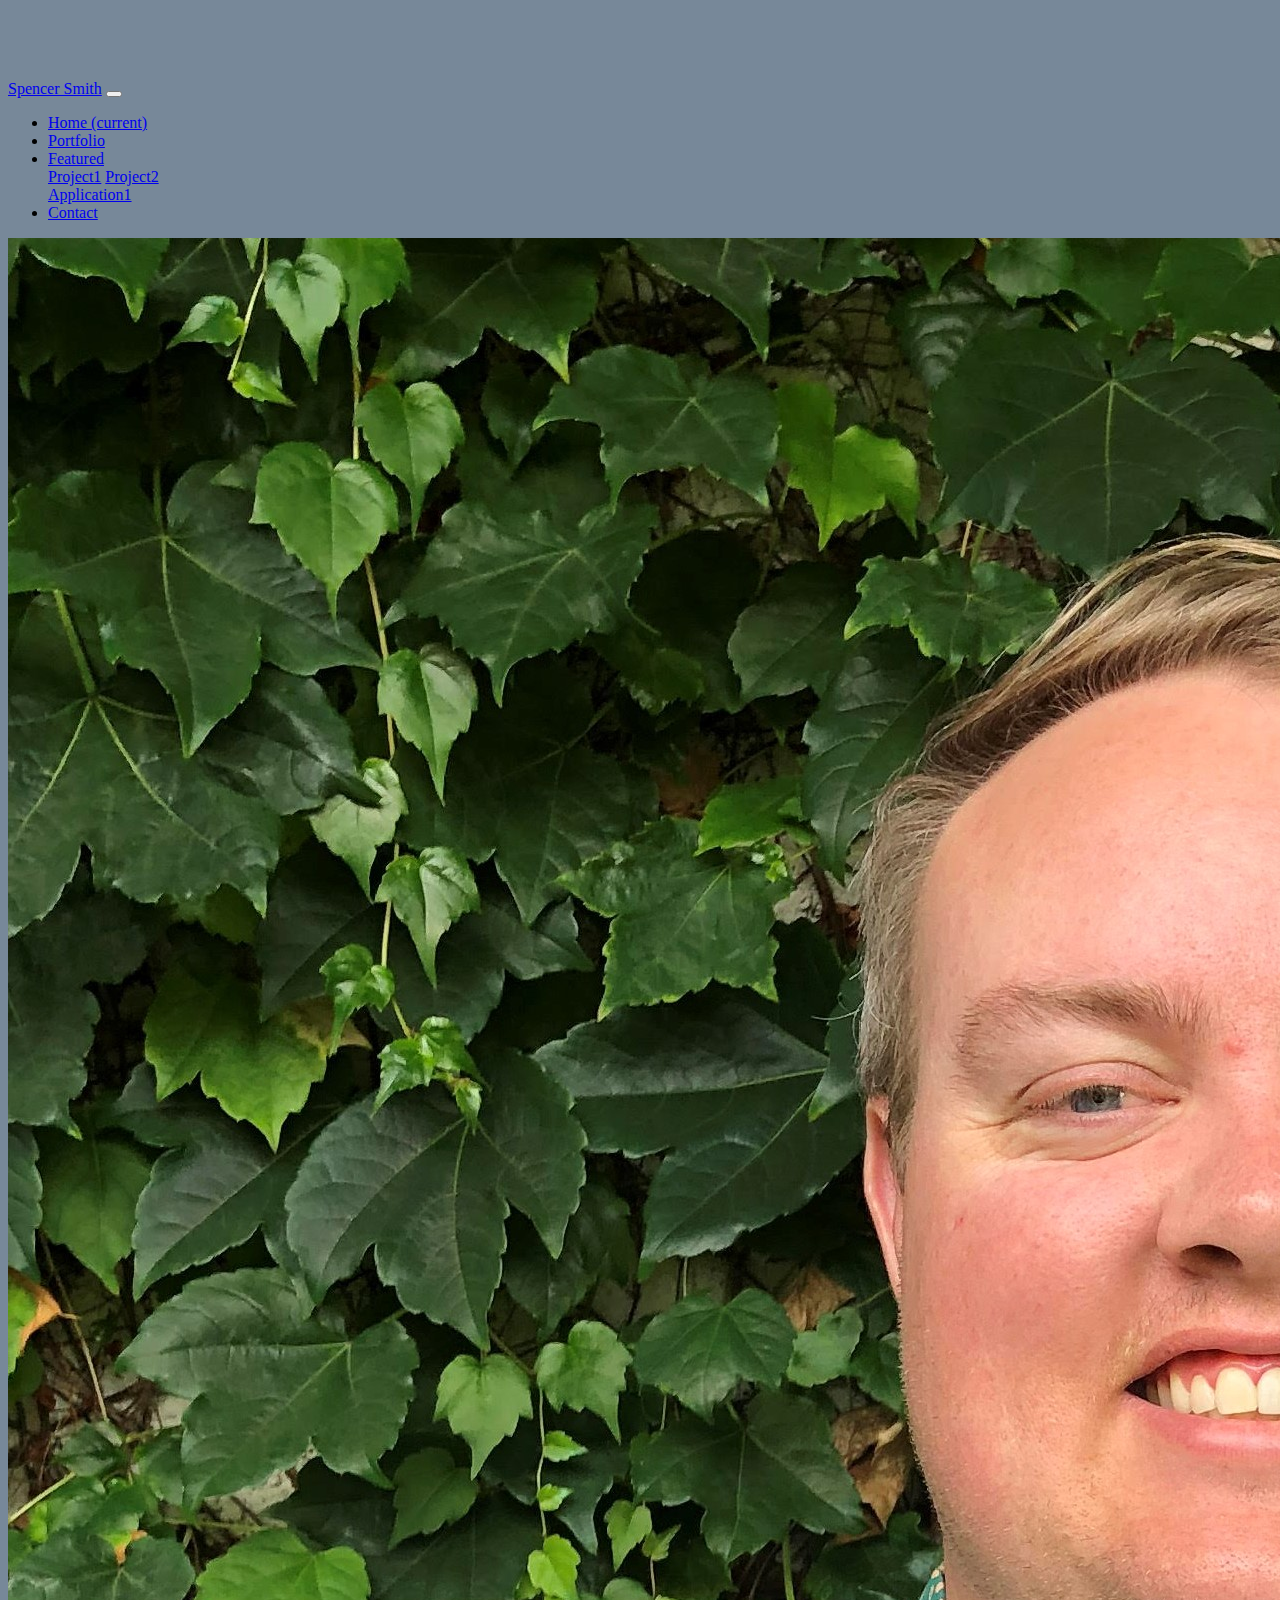
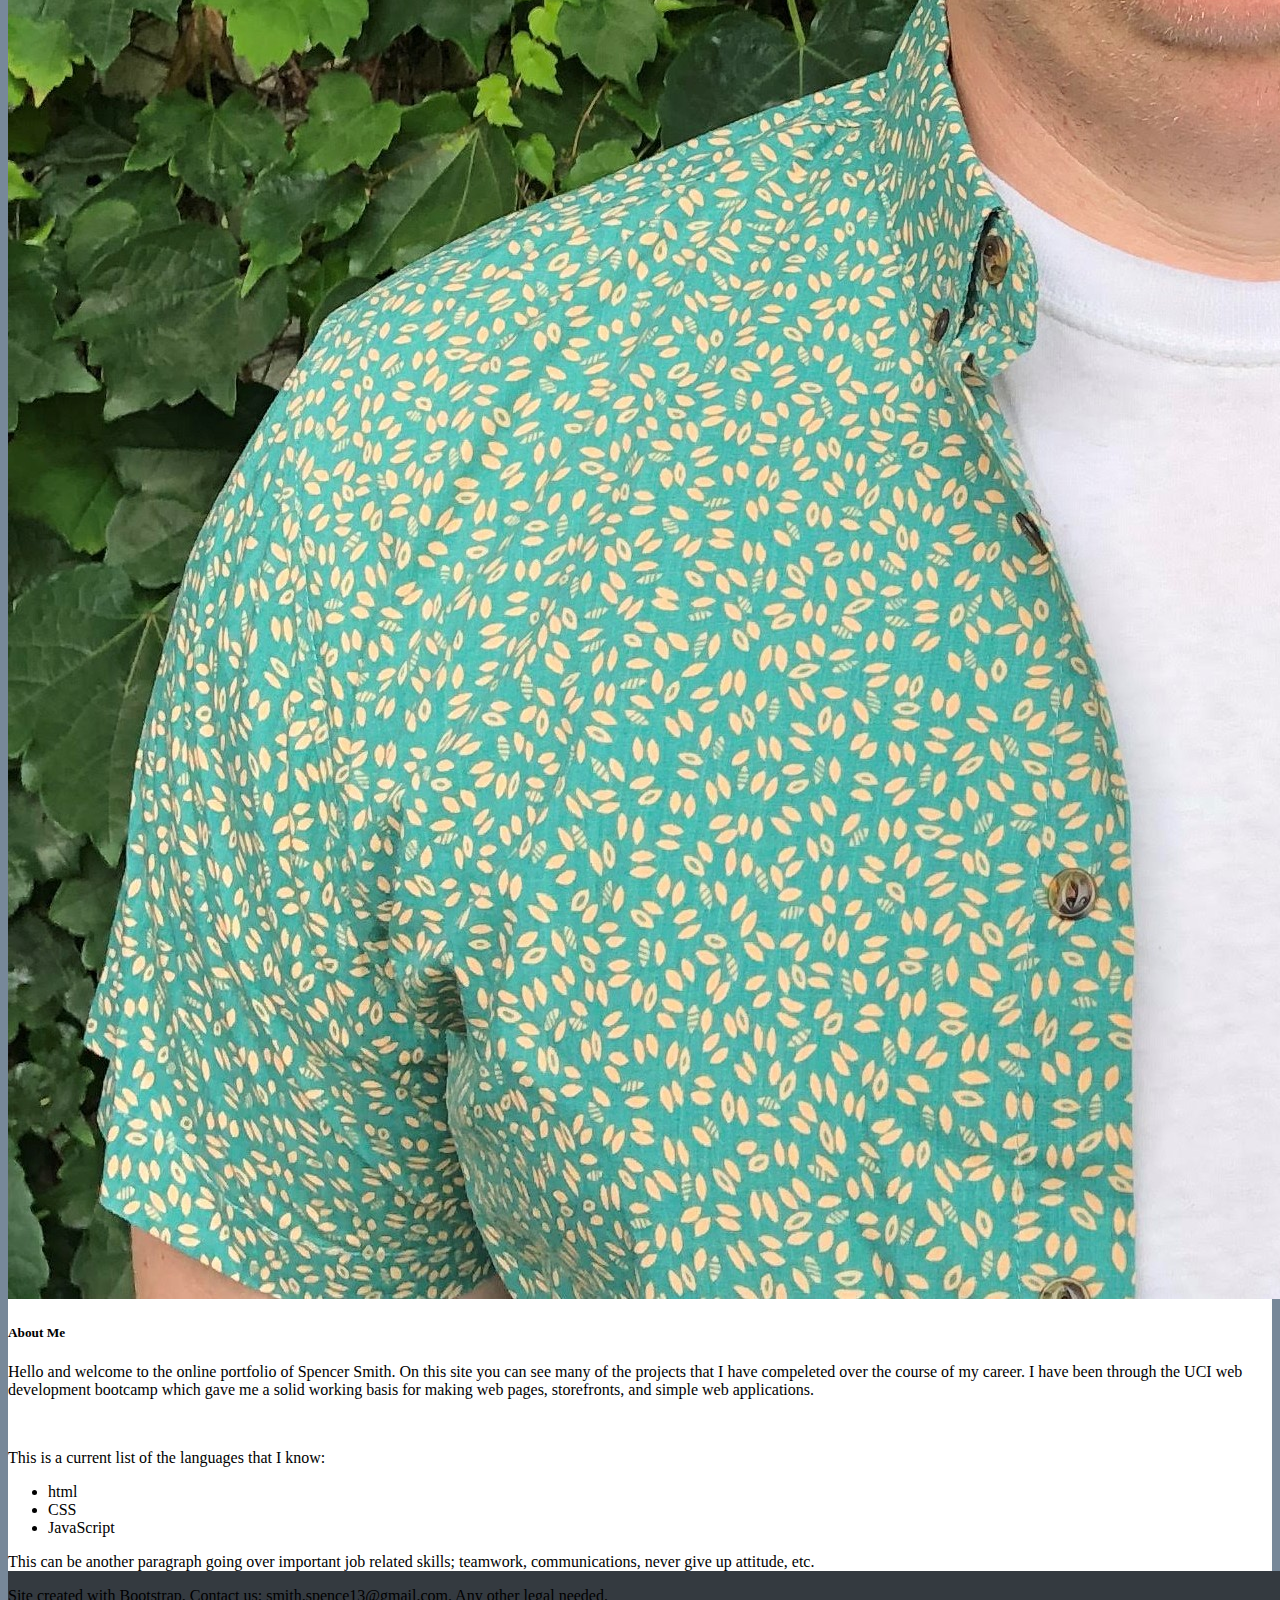
<file: index.html>
<!doctype html>
<html lang="en">
  <head>
    <!-- Required meta tags -->
    <meta charset="utf-8">
    <meta name="viewport" content="width=device-width, initial-scale=1, shrink-to-fit=no">

    <!-- Bootstrap CSS -->
    <link rel="stylesheet" href="https://stackpath.bootstrapcdn.com/bootstrap/4.5.0/css/bootstrap.min.css" integrity="sha384-9aIt2nRpC12Uk9gS9baDl411NQApFmC26EwAOH8WgZl5MYYxFfc+NcPb1dKGj7Sk" crossorigin="anonymous">
    <link rel="stylesheet" type="text/css" href="assets/style1.css">

    <title>Project Portfolio</title>
  </head>
  <body>
    <header class="container-fluid">
        <!-- Navbar content -->
        <nav class="navbar navbar-expand-lg fixed-top navbar-dark bg-dark">
            <a class="navbar-brand" href="#">Spencer Smith</a>
            <button class="navbar-toggler" type="button" data-toggle="collapse" data-target="#navbarSupportedContent" aria-controls="navbarSupportedContent" aria-expanded="false" aria-label="Toggle navigation">
                <span class="navbar-toggler-icon"></span>
            </button>
         
            <div class="collapse navbar-collapse" id="navbarSupportedContent">
                <ul class="navbar-nav mr-auto">
                    <li class="nav-item active">
                        <a class="nav-link" href="index.html">Home <span class="sr-only">(current)</span></a>
                    </li>
                    <li class="nav-item">
                        <a class="nav-link" href="portfolio.html">Portfolio</a>
                    </li>
                    <li class="nav-item dropdown">
                        <a class="nav-link dropdown-toggle" href="#" id="navbarDropdown" role="button" data-toggle="dropdown" aria-haspopup="true" aria-expanded="false">
                            Featured
                        </a>
                        <div class="dropdown-menu" aria-labelledby="navbarDropdown">
                            <a class="dropdown-item" href="#">Project1</a>
                            <a class="dropdown-item" href="#">Project2</a>
                            <div class="dropdown-divider"></div>
                            <a class="dropdown-item" href="#">Application1</a>
                        </div>
                    </li>
                    <li class="nav-item">
                        <a class="nav-link" href="contact.html">Contact</a>
                    </li>
                </ul>
                <!--<form class="form-inline my-2 my-lg-0">
                <input class="form-control mr-sm-2" type="search" placeholder="Search" aria-label="Search">
                <button class="btn btn-outline-info my-2 my-sm-0" type="submit">Search</button>
                </form>-->
            </div>
        </nav>
    </header>

    <section class="container-fluid">
        <article class="media rounded" id="about">
            <img src="assets/profile_pic1.jpg" id="profile1" class="align-self-start mr-3 rounded w-25 h-25" alt="Picture of Spencer">
            <div class="media-body">
                <!--This section is going to be in flux and easily can be changed on the fly-->
                <h5 class="mt-0">About Me</h5>
                <p>Hello and welcome to the online portfolio of Spencer Smith. On this site you can see many of the projects that I have compeleted over the course of my career. I have been through the UCI web development bootcamp which gave me a solid working basis for making web pages, storefronts, and simple web applications.</p>
                <br>
                <p>This is a current list of the languages that I know:</p>
                <ul>
                    <li>html</li>
                    <li>CSS</li>
                    <li>JavaScript</li>
                </ul>
                <p>This can be another paragraph going over important job related skills; teamwork, communications, never give up attitude, etc.</p>
            </div>
        </article>
    </section>

    <footer id="footer">
        <div class="container">
            <span class="text-muted">Site created with Bootstrap. Contact us: smith.spence13@gmail.com. Any other legal needed.</span>
        </div>
    </footer>
    <!-- Optional JavaScript -->
    <!-- jQuery first, then Popper.js, then Bootstrap JS -->
    <script src="https://code.jquery.com/jquery-3.5.1.slim.min.js" integrity="sha384-DfXdz2htPH0lsSSs5nCTpuj/zy4C+OGpamoFVy38MVBnE+IbbVYUew+OrCXaRkfj" crossorigin="anonymous"></script>
    <script src="https://cdn.jsdelivr.net/npm/popper.js@1.16.0/dist/umd/popper.min.js" integrity="sha384-Q6E9RHvbIyZFJoft+2mJbHaEWldlvI9IOYy5n3zV9zzTtmI3UksdQRVvoxMfooAo" crossorigin="anonymous"></script>
    <script src="https://stackpath.bootstrapcdn.com/bootstrap/4.5.0/js/bootstrap.min.js" integrity="sha384-OgVRvuATP1z7JjHLkuOU7Xw704+h835Lr+6QL9UvYjZE3Ipu6Tp75j7Bh/kR0JKI" crossorigin="anonymous"></script>
  </body>
</html>
</file>
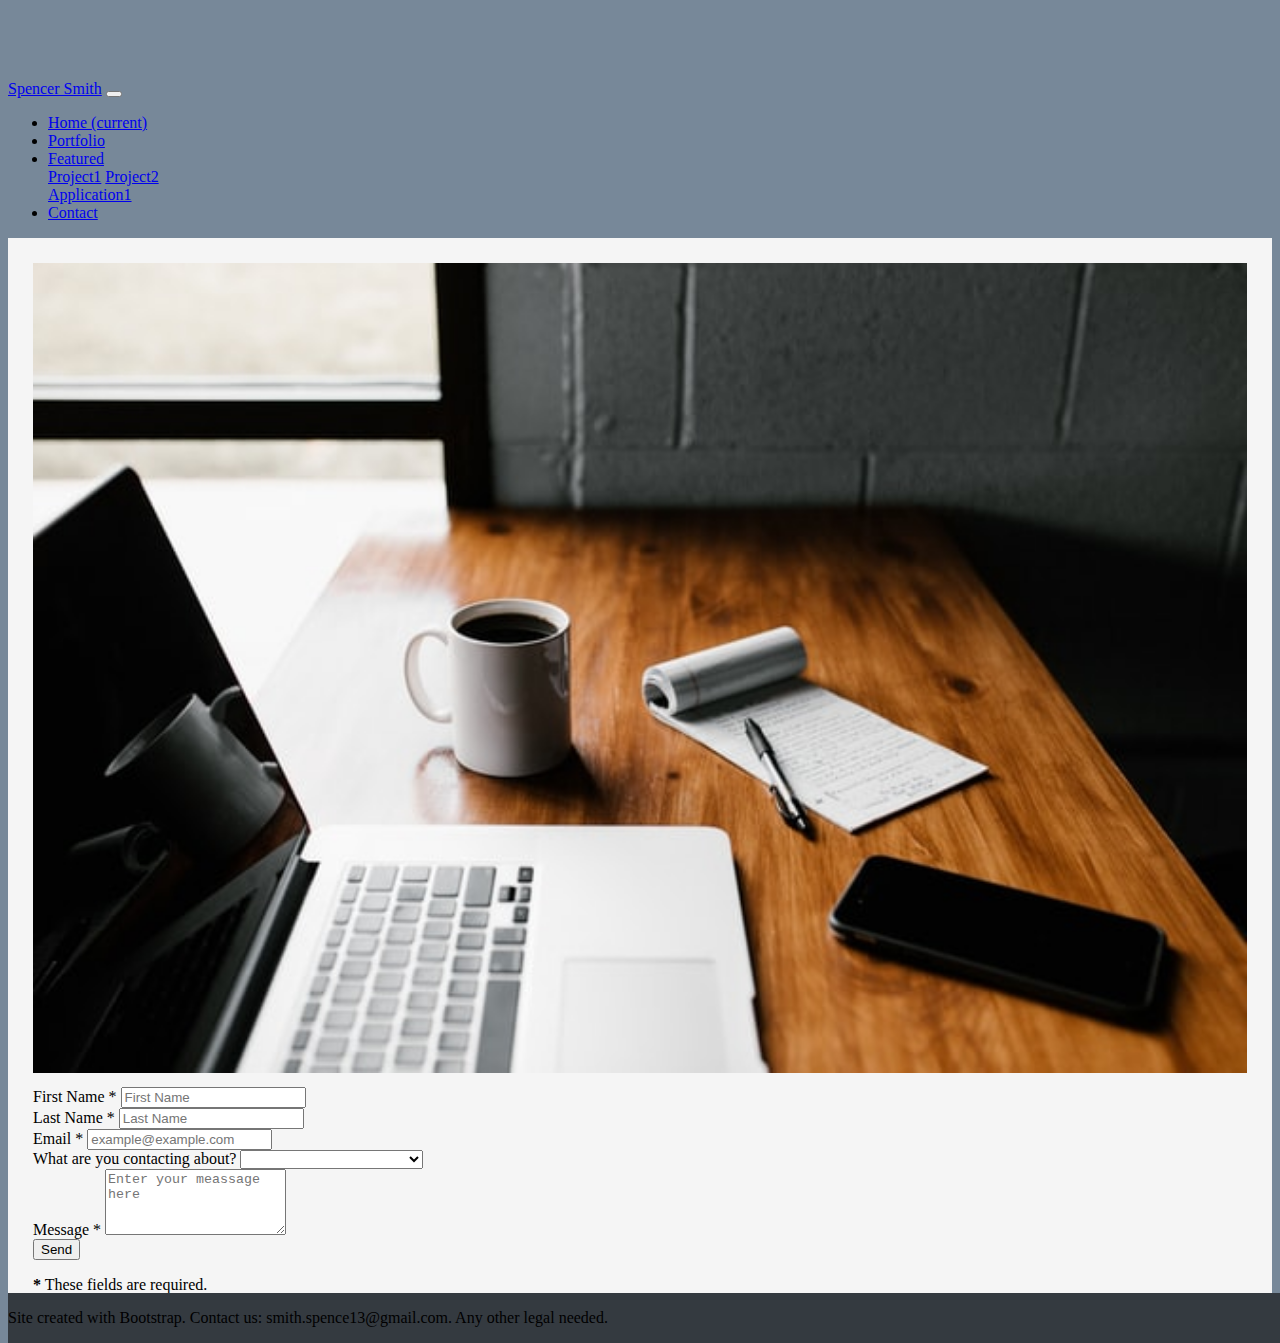
<file: contact.html>
<!doctype html>
<html lang="en">
  <head>
    <!-- Required meta tags -->
    <meta charset="utf-8">
    <meta name="viewport" content="width=device-width, initial-scale=1, shrink-to-fit=no">

    <!-- Bootstrap CSS -->
    <link rel="stylesheet" href="https://stackpath.bootstrapcdn.com/bootstrap/4.5.0/css/bootstrap.min.css" integrity="sha384-9aIt2nRpC12Uk9gS9baDl411NQApFmC26EwAOH8WgZl5MYYxFfc+NcPb1dKGj7Sk" crossorigin="anonymous">
    <link rel="stylesheet" type="text/css" href="assets/style3.css">

    <title>Project Portfolio</title>
  </head>
  <body>
    <header class="container-fluid">
        <!-- Navbar content -->
        <nav class="navbar navbar-expand-lg fixed-top navbar-dark bg-dark">
            <a class="navbar-brand" href="#">Spencer Smith</a>
            <button class="navbar-toggler" type="button" data-toggle="collapse" data-target="#navbarSupportedContent" aria-controls="navbarSupportedContent" aria-expanded="false" aria-label="Toggle navigation">
                <span class="navbar-toggler-icon"></span>
            </button>
            
            <div class="collapse navbar-collapse" id="navbarSupportedContent">
                <ul class="navbar-nav mr-auto">
                    <li class="nav-item">
                        <a class="nav-link" href="index.html">Home <span class="sr-only">(current)</span></a>
                    </li>
                    <li class="nav-item">
                        <a class="nav-link" href="portfolio.html">Portfolio</a>
                    </li>
                    <li class="nav-item dropdown">
                        <a class="nav-link dropdown-toggle" href="#" id="navbarDropdown" role="button" data-toggle="dropdown" aria-haspopup="true" aria-expanded="false">
                            Featured
                        </a>
                        <div class="dropdown-menu" aria-labelledby="navbarDropdown">
                            <a class="dropdown-item" href="#">Project1</a>
                            <a class="dropdown-item" href="#">Project2</a>
                            <div class="dropdown-divider"></div>
                            <a class="dropdown-item" href="#">Application1</a>
                        </div>
                    </li>
                    <li class="nav-item active">
                        <a class="nav-link" href="contact.html">Contact</a>
                    </li>
                </ul>
                <!--<form class="form-inline my-2 my-lg-0">
                <input class="form-control mr-sm-2" type="search" placeholder="Search" aria-label="Search">
                <button class="btn btn-outline-info my-2 my-sm-0" type="submit">Search</button>
                </form>-->
            </div>
        </nav>
    </header>
    <section>
        <div id="contactBox" class="container">
            <div class="row">
                <div class="col-lg-6">
                    <img id="contactPic" src="assets/office-workspace.jpg" alt="Office Workspace">
                </div>
                <div class="col-lg-6">
                    <!--Need to add a 'method="post"' and an 'action="assets/contact.php"' to make this form actually submit.
                    Is there a way to do this in javascript instead of php?-->
                    <form id="contact-form" role="form">
                        <div class="messages"></div>
                        <div class="controls">
                            <div class="row">
                                <div class="col-md-6">
                                    <div class="form-group">
                                        <label for="form_name">First Name *</label>
                                        <input id="form_name" type="text" name="name" class="form-control" placeholder="First Name" required="required" data-error="Firstname is required.">
                                        <div class="help-block with-errors"></div>
                                    </div>
                                </div>
                                <div class="col-md-6">
                                    <div class="form-group">
                                        <label for="form_lastname">Last Name *</label>
                                        <input id="form_lastname" type="text" name="surname" class="form-control" placeholder="Last Name" required="required" data-error="Lastname is required.">
                                        <div class="help-block with-errors"></div>
                                    </div>
                                </div>
                            </div>
                            <div class="row">
                                <div class="col-md-6">
                                    <div class="form-group">
                                        <label for="form_email">Email *</label>
                                        <input id="form_email" type="email" name="email" class="form-control" placeholder="example@example.com" required="required" data-error="Valid email is required.">
                                        <div class="help-block with-errors"></div>
                                    </div>
                                </div>
                                <div class="col-md-6">
                                    <div class="form-group">
                                        <label for="form_need">What are you contacting about?</label>
                                        <select id="form_need" name="need" class="form-control">
                                            <option value=""></option>
                                            <option value="Request quotation">Request quotation</option>
                                            <option value="Request order status">Request order status</option>
                                            <option value="Request copy of an invoice">Request copy of an invoice</option>
                                            <option value="Other">Other</option>
                                        </select>
                                        <div class="help-block with-errors"></div>
                                    </div>
                                </div>
                            </div>
                            <div class="row">
                                <div class="col-md-12">
                                    <div class="form-group">
                                        <label for="form_message">Message *</label>
                                        <textarea id="form_message" name="message" class="form-control" placeholder="Enter your meassage here" rows="4" required="required" data-error="Please, leave us a message."></textarea>
                                        <div class="help-block with-errors"></div>
                                    </div>
                                </div>
                                <div class="col-md-12">
                                    <input type="submit" class="btn btn-info btn-send" value="Send">
                                </div>
                            </div>
                            <div class="row">
                                <div class="col-md-12">
                                    <p class="text-muted">
                                        <strong>*</strong> These fields are required.</p>
                                </div>
                            </div>
                        </div>
                    </form>
                </div>
            </div>
        </div>
    </section>

    <footer id="footer">
        <div class="container">
            <span class="text-muted">Site created with Bootstrap. Contact us: smith.spence13@gmail.com. Any other legal needed.</span>
        </div>
    </footer>
    <!-- Optional JavaScript -->
    <!-- jQuery first, then Popper.js, then Bootstrap JS -->
    <script src="https://code.jquery.com/jquery-3.5.1.slim.min.js" integrity="sha384-DfXdz2htPH0lsSSs5nCTpuj/zy4C+OGpamoFVy38MVBnE+IbbVYUew+OrCXaRkfj" crossorigin="anonymous"></script>
    <script src="https://cdn.jsdelivr.net/npm/popper.js@1.16.0/dist/umd/popper.min.js" integrity="sha384-Q6E9RHvbIyZFJoft+2mJbHaEWldlvI9IOYy5n3zV9zzTtmI3UksdQRVvoxMfooAo" crossorigin="anonymous"></script>
    <script src="https://stackpath.bootstrapcdn.com/bootstrap/4.5.0/js/bootstrap.min.js" integrity="sha384-OgVRvuATP1z7JjHLkuOU7Xw704+h835Lr+6QL9UvYjZE3Ipu6Tp75j7Bh/kR0JKI" crossorigin="anonymous"></script>
  </body>
</html>
</file>
<file: assets/style1.css>
html {
    position: relative;
    min-height: 100%;
}
body {
    background-color: lightslategray;
    min-height: 75rem;
    padding-top: 4.5rem;
    margin-bottom: 50px;
}

#about{
    background-color: white;
}

#footer {
    position: absolute;
    bottom: 0;
    width: 100%;
    height: 50px;
    line-height: 50px;
    background-color: #343a40;
}
</file>
<file: assets/style3.css>
html {
    position: relative;
    min-height: 100%;
}

body {
    background-color: lightslategray;
    min-height: 75rem;
    padding-top: 4.5rem;
}

#contactBox {
    background-color: whitesmoke;
    padding: 25px;
}

#contactPic {
    width: 100%;
    padding-bottom: 10px;
}

#footer {
    position: absolute;
    bottom: 0;
    width: 100%;
    height: 50px;
    line-height: 50px;
    background-color: #343a40;
}
</file>
